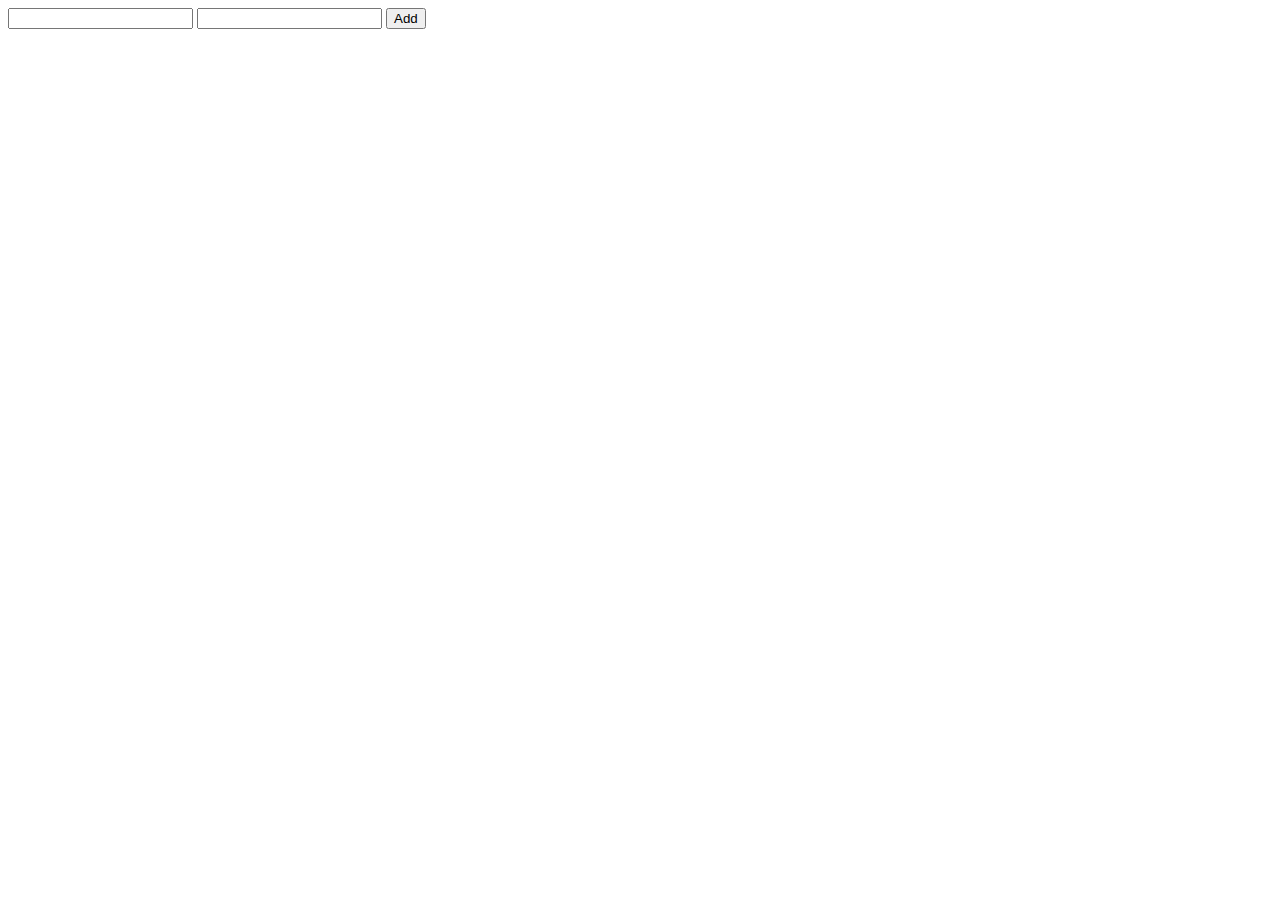
<file: src/main/resources/templates/additionPage.html>
<!doctype html>
<html lang="en" xmlns:th="http://www.thymeleaf.org">
<head>
    <meta charset="utf-8" />
    <meta name="viewport" content="width=device-width, initial-scale=1" />
    <link rel="stylesheet" th:href="@{/css/additionPage.css}" />

    <title>additionPage</title>
</head>
<body>
<form th:object="${student}" th:action="@{/admin/addStudent}" method="post">
    <input type="hidden" th:field="*{id}" />
    <label>
        <input type="text" th:field="*{firstName}" />
    </label>
    <span th:if="${#fields.hasErrors('firstName')}"
          th:errors="*{firstName}"
          th:class="firstNameError"></span>
    <label>
        <input type="text" th:field="*{lastName}" />
    </label>
    <span th:if="${#fields.hasErrors('lastName')}"
          th:errors="*{lastName}"
          th:class="lastName"></span>
    <button type="submit" class="btn">Add</button>
</form>
</body>
</html>
</file>
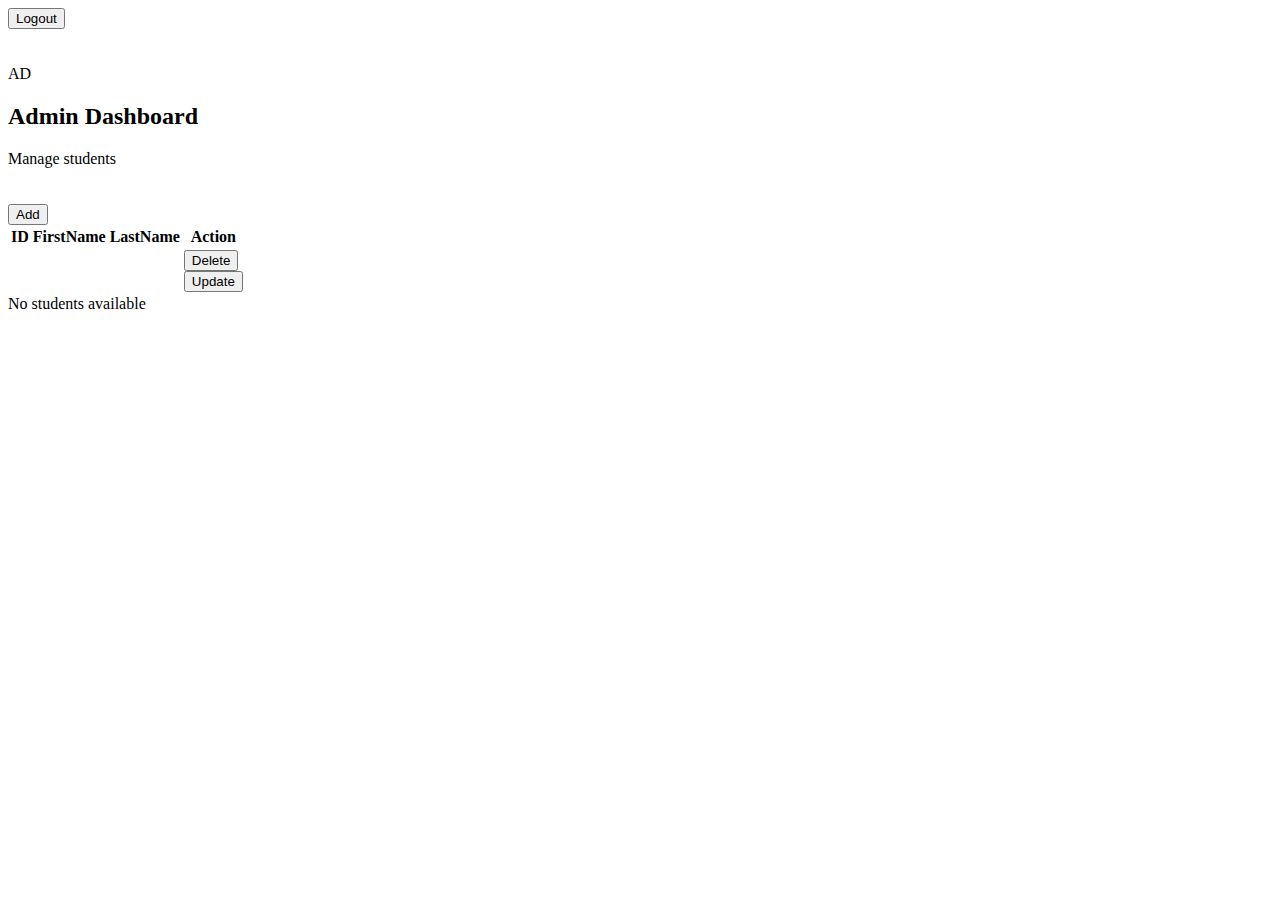
<file: src/main/resources/templates/adminPage.html>
<!doctype html>
<html lang="en" xmlns:th="http://www.thymeleaf.org">
<head>
    <meta charset="utf-8">
    <meta name="viewport" content="width=device-width, initial-scale=1, shrink-to-fit=no">
    <title>adminPage</title>
    <link rel="stylesheet" th:href="@{/css/adminPage.css}">
</head>
<body>

<div class="card">
    <form th:action="@{/admin/logout}" method="post">
        <button type="submit" class="btn btn-primary" value="Logout">Logout</button>
    </form>
    <br><br>
    <div class="brand">
        <div class="logo">AD</div>
        <div>
            <h2>Admin Dashboard</h2>
            <div class="muted">Manage students</div>
        </div>
    </div>
    <br><br>
    <form th:action="@{/admin/additionForm}" method="get">
        <button type="submit" class="btn">Add</button>
    </form>
    <table class="students-table" th:if="${students != null}">
        <thead>
        <tr>
            <th>ID</th>
            <th>FirstName</th>
            <th>LastName</th>
            <th>Action</th>
        </tr>
        </thead>
        <tbody>
        <tr th:each="student : ${students}">
            <!-- data cells -->
            <td th:text="${student.id}"></td>
            <td th:text="${student.firstName}"></td>
            <td th:text="${student.lastName}"></td>
            <td>
                <div class="student-row-actions">
                    <form th:action="@{/admin/deleteStudent}" method="get">
                        <input type="hidden" name="id" th:value="${student.id}"/>
                        <button type="submit" class="btn btn-danger">Delete</button>
                    </form>
                    <form th:action="@{/admin/updateForm}" method="get">
                        <input type="hidden" name="id" th:value="${student.id}"/>
                        <button type="submit" class="btn">Update</button>
                    </form>
                </div>
            </td>
        </tr>
        </tbody>
    </table>

    <div th:if="${students == null}" class="muted">No students available</div>
</div>
</body>
</html>
</file>
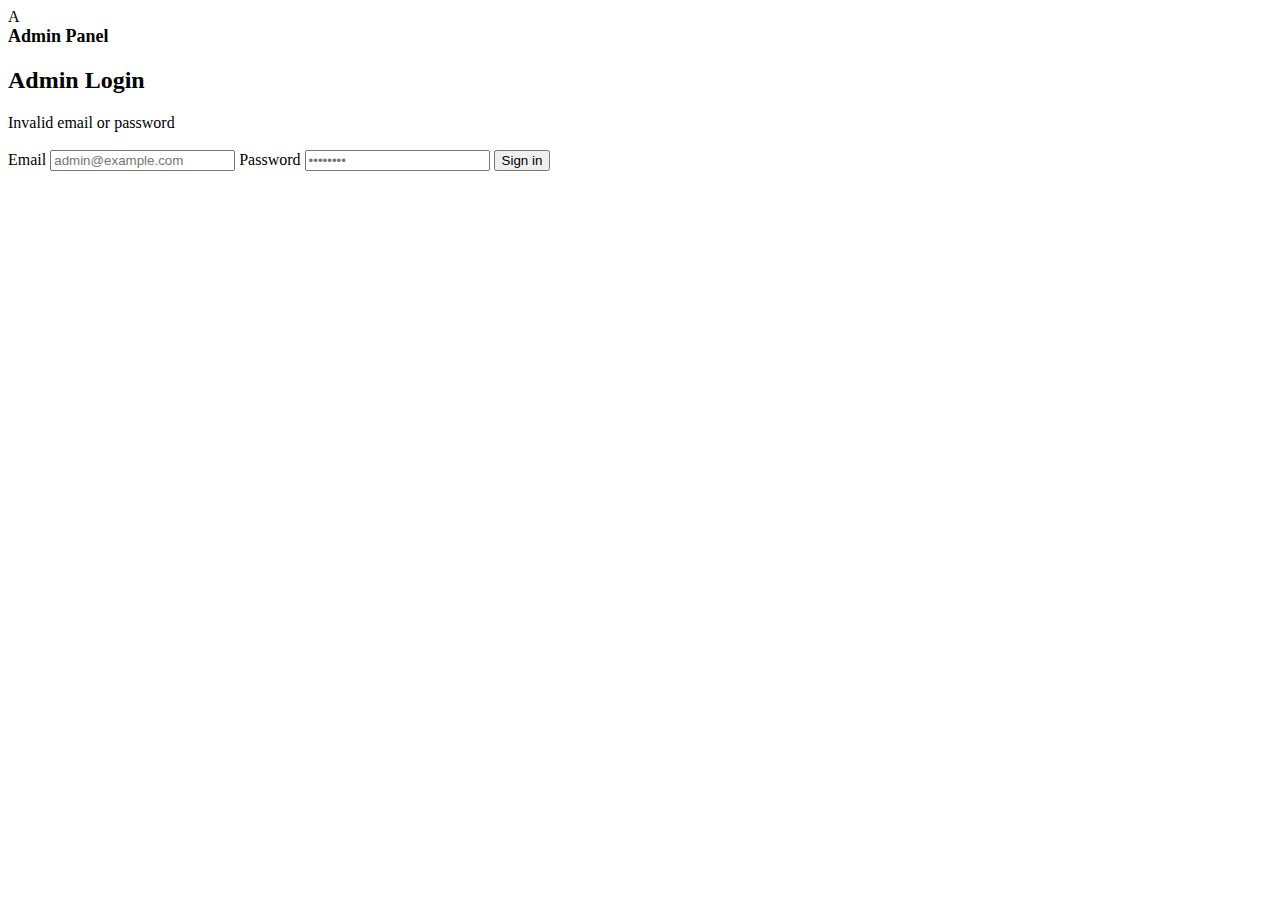
<file: src/main/resources/templates/loginPage.html>
<!doctype html>
<html lang="en" xmlns:th="http://www.thymeleaf.org">
<head>
    <meta charset="utf-8" />
    <meta name="viewport" content="width=device-width, initial-scale=1" />
    <link rel="stylesheet" th:href="@{/css/loginPage.css}" />
    <title>Admin Login</title>
</head>
<body>
<aside class="card" aria-labelledby="authHeading">
    <div class="brand">
        <div class="logo">A</div>
        <div style="font-weight:700;font-size:18px">Admin Panel</div>
    </div>

    <h2 id="authHeading">Admin Login</h2>

    <div th:if="${param.error}">
        <div class="alert alert-danger">Invalid email or password</div>
    </div>
    <br>

    <form id="loginForm" th:action="@{/admin/authenticateUser}" th:object="${admin}" method="post" novalidate>
        <input type="hidden" th:name="${_csrf.parameterName}" th:value="${_csrf.token}"/>

        <label for="loginEmail">Email</label>
        <input id="loginEmail" type="email" th:field="*{email}" name="email"
               placeholder="admin@example.com" autocomplete="email" required />
        <div id="loginEmailErr" class="error-text" style="display:none">Please enter a valid email.</div>

        <label for="loginPassword">Password</label>
        <input id="loginPassword" type="password" th:field="*{password}" name="password"
               placeholder="••••••••" autocomplete="current-password" required />
        <div id="loginPassErr" class="error-text" style="display:none">Password must be at least 6 characters.</div>

        <button class="btn" type="submit">Sign in</button>
    </form>
</aside>

<script th:src="@{/javaScript/loginPage.js}" type="text/javascript"></script>
</body>
</html>
</file>
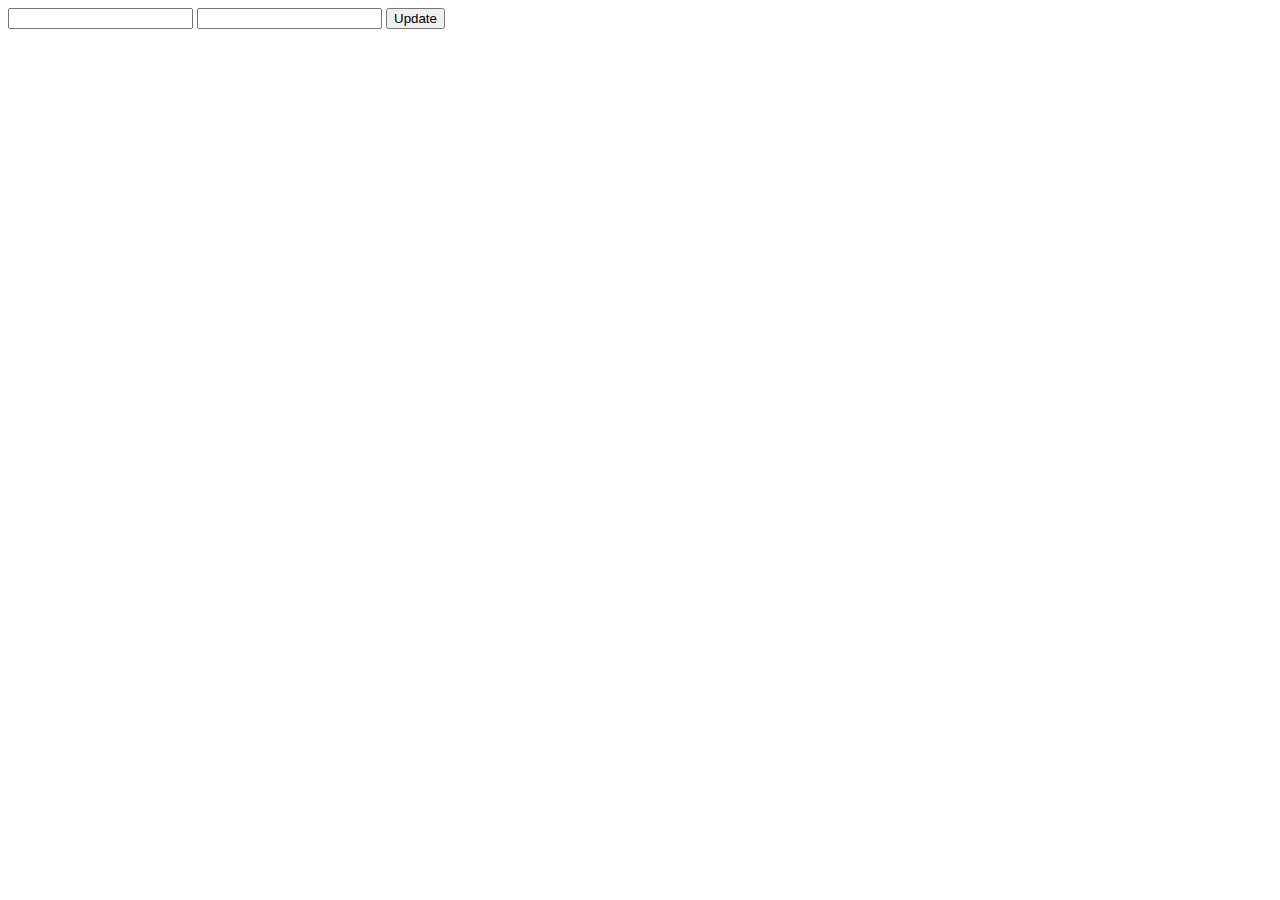
<file: src/main/resources/templates/updatePage.html>
<!doctype html>
<html lang="en" xmlns:th="http://www.thymeleaf.org">
<head>
    <meta charset="utf-8" />
    <meta name="viewport" content="width=device-width, initial-scale=1" />
    <link rel="stylesheet" th:href="@{/css/updatePage.css}" />

    <title>updatePage</title>
</head>
<body>
    <form th:object="${student}" th:action="@{/admin/updateStudent}" method="post">
        <input type="hidden" th:field="*{id}" />
        <label>
            <input type="text" th:field="*{firstName}" />
        </label>
        <span th:if="${#fields.hasErrors('firstName')}"
            th:errors="*{firstName}"
            th:class="firstNameError"></span>
        <label>
            <input type="text" th:field="*{lastName}" />
        </label>
        <span th:if="${#fields.hasErrors('lastName')}"
              th:errors="*{lastName}"
              th:class="lastName"></span>
        <button type="submit" class="btn">Update</button>
    </form>
</body>
</html>
</file>
